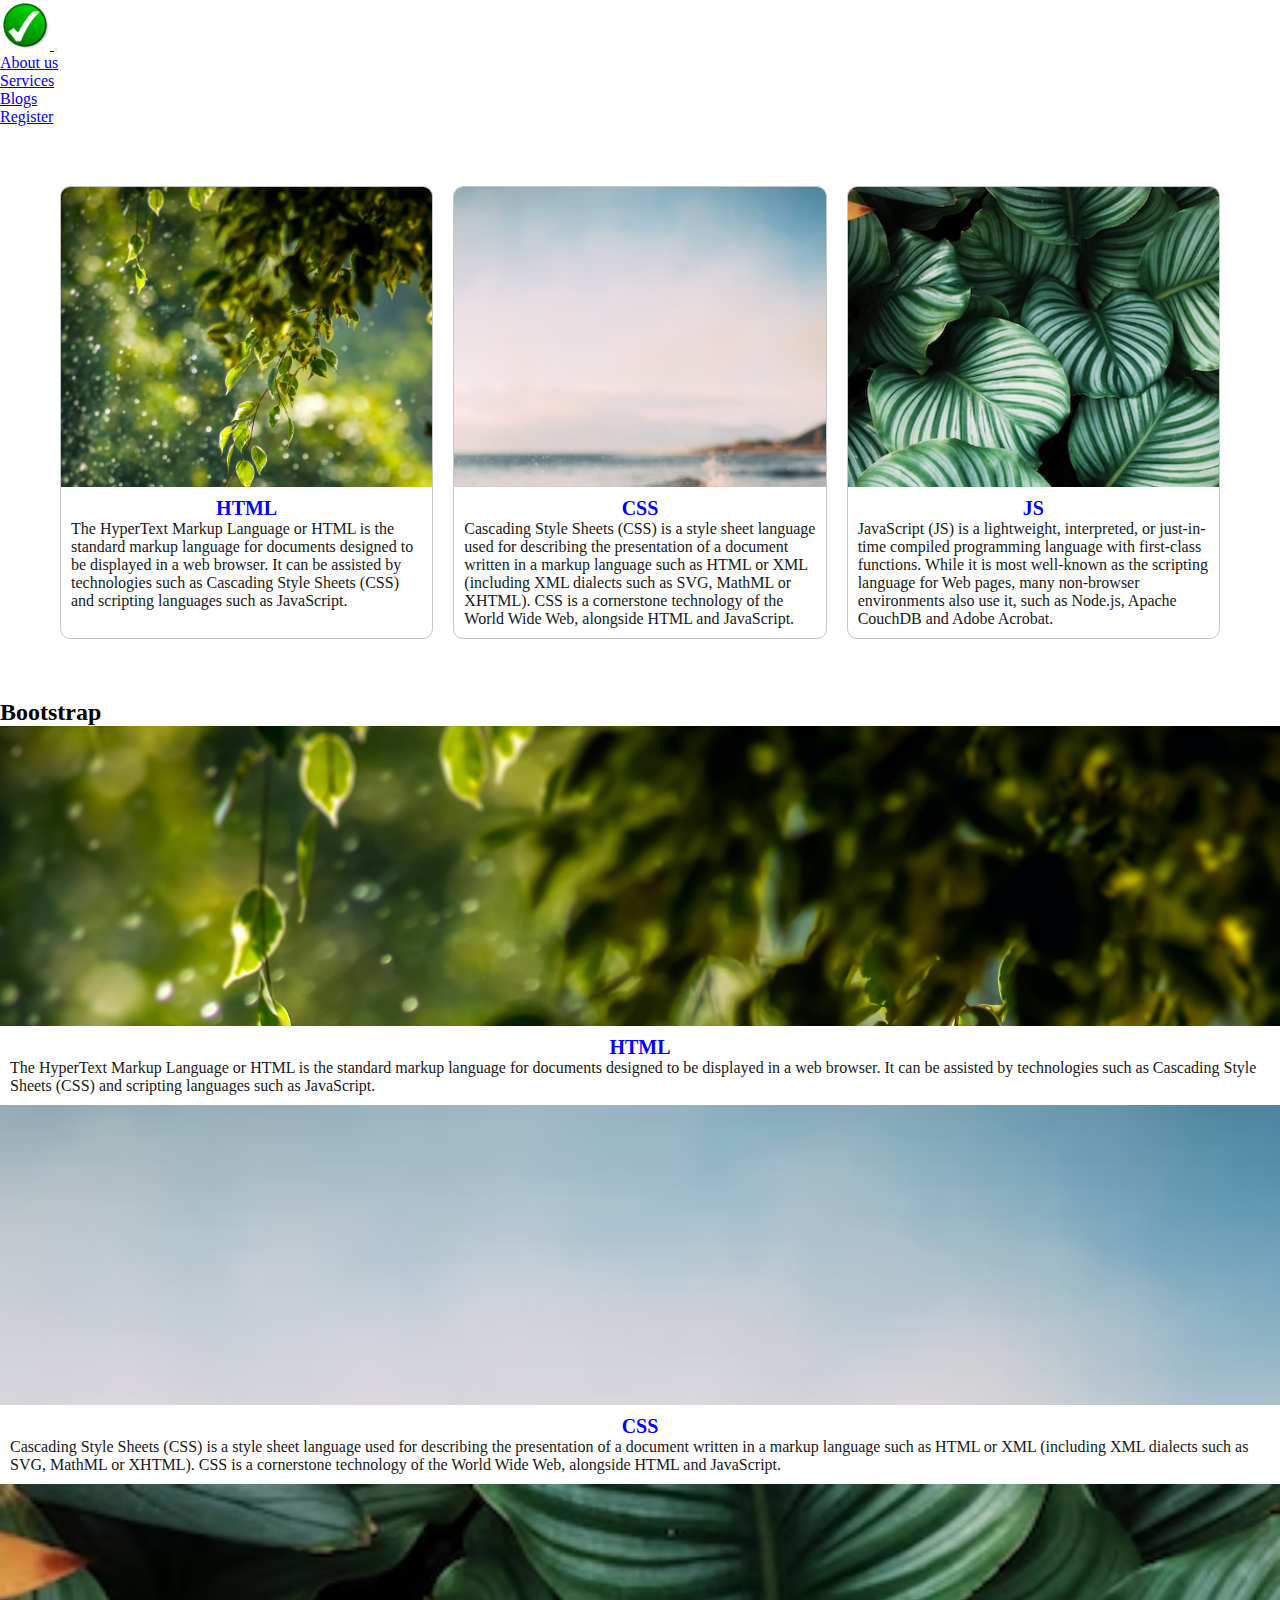
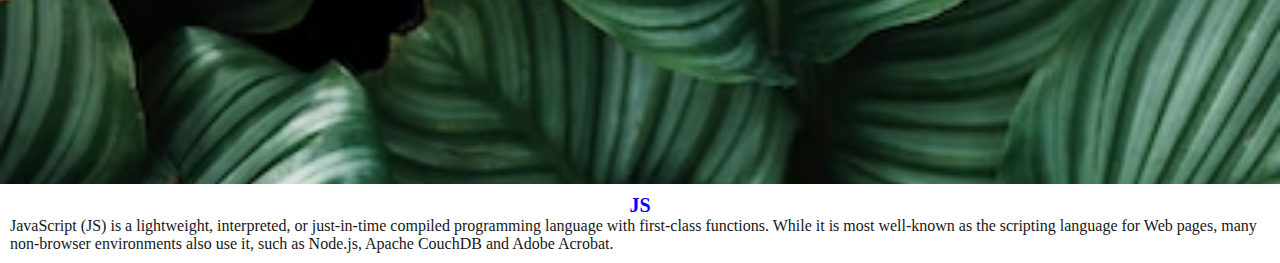
<file: index.html>
<!DOCTYPE html>
<html lang="en">
<head>
    <meta charset="UTF-8">
    <meta http-equiv="X-UA-Compatible" content="IE=edge">
    <meta name="viewport" content="width=device-width, initial-scale=1.0">
    <title>Coincent</title>
    <link rel="short icon" href ="images/icon.png" type ="image/x icon" >
    <!--Bootstrap CSS-->
    <link href="https://cdn.jsdelivr.net/npm/bootstrap@5.0.2/dist/css/bootstrap.min.css" rel="stylesheet" integrity="sha384-EVSTQN3/azprG1Anm3QDgpJLIm9Nao0Yz1ztcQTwFspd3yD65VohhpuuCOmLASjC" crossorigin="anonymous">
   
   <!--custom CSS-->
    <link rel="stylesheet" href="style.css">
    
</head>
<body>

    <nav class="navbar navbar-expand-lg navbar-light bg-light">
        <div class="container-fluid">
          <a class="navbar-brand" href="index.html">
            <img src="images/icon.png" width="50px" alt="logo">
          </a>
          <button class="navbar-toggler" type="button" data-bs-toggle="collapse" data-bs-target="#navbarSupportedContent" aria-controls="navbarSupportedContent" aria-expanded="false" aria-label="Toggle navigation">
            <span class="navbar-toggler-icon"></span>
          </button>
          <div class="collapse navbar-collapse" id="navbarNav">
            <ul class="navbar-nav">
              <li class="nav-item">
                <a class="nav-link active" aria-current="page" href="#">About us</a>
              </li>
              <li class="nav-item">
                <a class="nav-link" href="#">Services</a>
              </li>
              <li class="nav-item">
                <a class="nav-link" href="#"> Blogs </a>
               </li>
                  
              <li class="nav-item">

                <a class="nav-link" href="register.html">Register</a>
              </li>
            </ul>
            
          </div>
        </div>
      </nav>

    <!--without using bootstrap-->
     <div class="main-section">
        <div class="box">
            <div class="box-img">
                <img src="images/image2.jpg" width="100%" alt="">    
            </div>
            <div class="box-content">
                <h5>HTML</h5>
<p>The HyperText Markup Language or HTML is the standard markup language for documents designed to be displayed in a web browser. It can be assisted by technologies such as Cascading Style Sheets (CSS) and scripting languages such as JavaScript.</p>            </div>
        </div>  
        <div class="box">
            <div class="box-img">
                <img src="images/imagen3.avif" width="100%" alt="">    
            </div>
            <div class="box-content">
                <h5>CSS</h5>
<p>Cascading Style Sheets (CSS) is a style sheet language used for describing the presentation of a document written in a markup language such as HTML or XML (including XML dialects such as SVG, MathML or XHTML). CSS is a cornerstone technology of the World Wide Web, alongside HTML and JavaScript.</p>
            </div>
        </div>  
        <div class="box">
            <div class="box-img">
                <img src="images/imagen4.avif" width="100%" alt="">    
            </div>
            <div class="box-content">
                <h5>JS</h5>
                <p>JavaScript (JS) is a lightweight, interpreted, or just-in-time compiled programming language with first-class functions. While it is most well-known as the scripting language for Web pages, many non-browser environments also use it, such as Node.js, Apache CouchDB and Adobe Acrobat.</p>
            </div>
        </div>  
    </div>

    <!--By using Bootstrap-->
    <div class="container mb-5 ">
        <h2 class="text-center">Bootstrap</h2>
        <div class="row">
            <div class="col-4">
                <div class=":card mb-1">
                    <div class="box-img">
                        <img src="images/image2.jpg" width="100%" alt="">    
                    </div>
                    <div class="box-content">
                        <h5>HTML</h5>
                        <p>The HyperText Markup Language or HTML is the standard markup language for documents designed to be displayed in a web browser. It can be assisted by technologies such as Cascading Style Sheets (CSS) and scripting languages such as JavaScript.</p>
                    </div>    
                </div>
            </div>
            <div class="col-4">
                <div class=":card mb-1">
                    <div class="box-img">
                        <img src="images/imagen3.avif" width="100%" alt="">    
                    </div>
                    <div class="box-content">
                        <h5>CSS</h5>
                        <p>Cascading Style Sheets (CSS) is a style sheet language used for describing the presentation of a document written in a markup language such as HTML or XML (including XML dialects such as SVG, MathML or XHTML). CSS is a cornerstone technology of the World Wide Web, alongside HTML and JavaScript.</p>
                    </div>    
                </div>
            </div>
            <div class="col-4">
                <div class=":card mb-1">
                    <div class="box-img">
                        <img src="images/imagen4.avif" width="100%" alt="">    
                    </div>
                    <div class="box-content">
                        <h5>JS</h5>
                        <p>JavaScript (JS) is a lightweight, interpreted, or just-in-time compiled programming language with first-class functions. While it is most well-known as the scripting language for Web pages, many non-browser environments also use it, such as Node.js, Apache CouchDB and Adobe Acrobat.</p>
                    </div>    
                </div>
            </div>
        </div>
    </div>


   <!--jquerry-->
   <script src="https://cdnjs.cloudflare.com/ajax/libs/jquery/3.6.3/jquery.min.js" 
   integrity="sha512-STof4xm1wgkfm7heWqFJVn58Hm3EtS31XFaagaa8VMReCXAkQnJZ+jEy8PCC/iT18dFy95WcExNHFTqLyp72eQ==" crossorigin="anonymous" referrerpolicy="no-referrer">

   </script>
   <!--bootstrap js-->
   <script src="https://cdn.jsdelivr.net/npm/bootstrap@5.0.2/dist/js/bootstrap.bundle.min.js"
        integrity="sha384-MrcW6ZMFYlzcLA8Nl+NtUVF0sA7MsXsP1UyJoMp4YLEuNSfAP+JcXn/tWtIaxVXM" crossorigin="anonymous">
    </script>

</body>
</html>
</file>
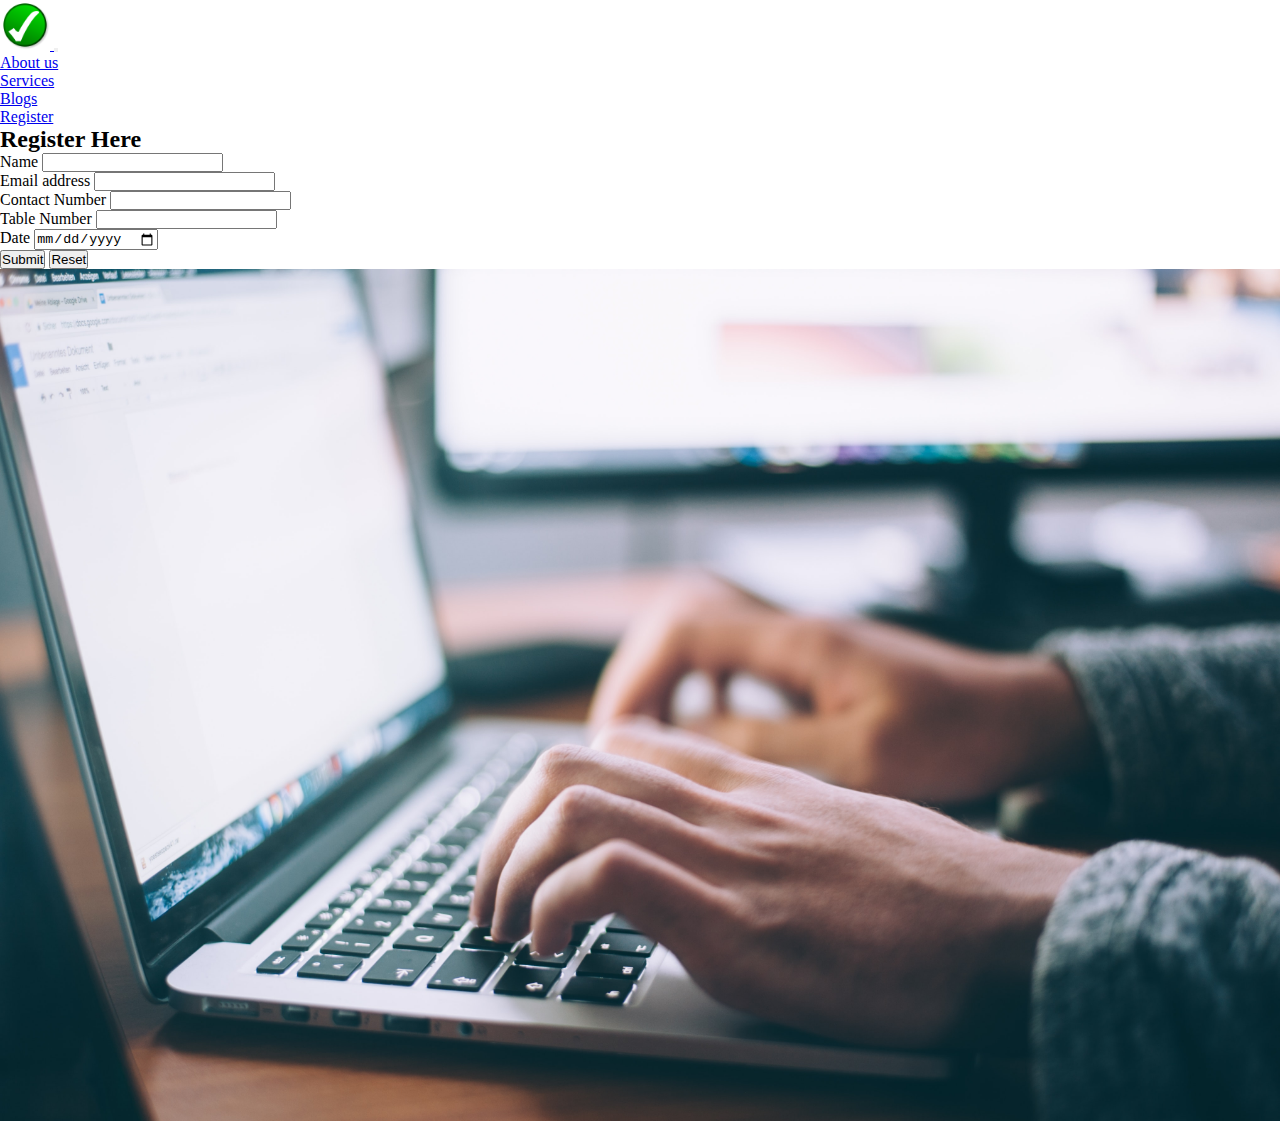
<file: register.html>
<!DOCTYPE html>
<html lang="en">
<head>
    <meta charset="UTF-8">
    <meta http-equiv="X-UA-Compatible" content="IE=edge">
    <meta name="viewport" content="width=device-width, initial-scale=1.0">
    <title>Coincent</title>
    <link rel="short icon" href ="images/icon.png" type ="image/x icon" >
    <!--Bootstrap CSS-->
    <link href="https://cdn.jsdelivr.net/npm/bootstrap@5.0.2/dist/css/bootstrap.min.css" rel="stylesheet" integrity="sha384-EVSTQN3/azprG1Anm3QDgpJLIm9Nao0Yz1ztcQTwFspd3yD65VohhpuuCOmLASjC" crossorigin="anonymous">
   
   <!--custom CSS-->
    <link rel="stylesheet" href="style.css">
    
</head>
<body>

    <nav class="navbar navbar-expand-lg navbar-light bg-light">
        <div class="container-fluid">
          <a class="navbar-brand" href="index.html">
            <img src="images/icon.png" width="50px" alt="logo">
          </a>
          <button class="navbar-toggler" type="button" data-bs-toggle="collapse" data-bs-target="#navbarSupportedContent" aria-controls="navbarSupportedContent" aria-expanded="false" aria-label="Toggle navigation">
            <span class="navbar-toggler-icon"></span>
          </button>
          <div class="collapse navbar-collapse" id="navbarNav">
            <ul class="navbar-nav">
              <li class="nav-item">
                <a class="nav-link active" aria-current="page" href="#">About us</a>
              </li>
              <li class="nav-item">
                <a class="nav-link" href="#">Services</a>
              </li>
              <li class="nav-item">
                <a class="nav-link" href="#"> Blogs </a>
               </li>
                  
              <li class="nav-item">
                <a class="nav-link" href="register.html">Register</a>
              </li>
            </ul>
            
          </div>
        </div>
      </nav>
     
      <div class="container mb-5 mt-5">
        <div class="row">
            <div class="col-md-5 pe-5">
                <h2>Register Here</h2>
                <form onsubmit="return validation()" name="Job portal-googlesheet" method="POST">
                    <div class="mb-3">
                        <label for="exampleInput1" class="form-label">Name</label>
                        <input type="text" name="Name" class="form-control" id="exampleInput1">
                        <span id="error-name" style="color:red; font: size 10px;"></span>
                      </div>
                    <div class="mb-3">
                      <label for="exampleInputEmail1" class="form-label">Email address</label>
                      <input type="email" name="Email Id" class="form-control" id="exampleInputEmail1">
                      <span id="error-email" style="color:red; font: size 10px;"></span>
                      
                    </div>
                    <div class="mb-3">
                        <label for="exampleInputNumber1" class="form-label">Contact Number</label>
                        <input type="number" name="Contact Number" class="form-control" id="exampleInputNumber1">
                        <span id="error-number" style="color:red; font: size 10px;"></span>
 
                    </div>
                    <div class="mb-3">
                      <label for="exampleInputNumber2" class="form-label">Table Number</label>
                      <input type="number" name="Table Number" class="form-control" id="exampleInputNumber2">
                    
                      <span id="error-table" style="color:red; font: size 10px;"></span>
                    </div>
                    <div class="mb-3">
                        <label for="exampleInputNumber3" class="form-label">Date</label>
                        <input type="Date" class="form-control" id="exampleInputNumber3">
                        <span id="error-date" style="color:red; font: size 10px;"></span>
 
                    </div>
                    <button type="submit" class="btn btn-primary">Submit</button>
                    <button type="reset" class="btn btn-warning">Reset</button>
                  </form>
            </div>
            <div class="col-md-6">
                <img src="images/image 1.jpg" width="100%" alt="register-image">
            </div>
        </div>
      </div>


      <!--jquerry-->
   <script src="https://cdnjs.cloudflare.com/ajax/libs/jquery/3.6.3/jquery.min.js" 
   integrity="sha512-STof4xm1wgkfm7heWqFJVn58Hm3EtS31XFaagaa8VMReCXAkQnJZ+jEy8PCC/iT18dFy95WcExNHFTqLyp72eQ==" crossorigin="anonymous" referrerpolicy="no-referrer">

   </script>
   <!--bootstrap js-->
   <script src="https://cdn.jsdelivr.net/npm/bootstrap@5.0.2/dist/js/bootstrap.bundle.min.js"
        integrity="sha384-MrcW6ZMFYlzcLA8Nl+NtUVF0sA7MsXsP1UyJoMp4YLEuNSfAP+JcXn/tWtIaxVXM" crossorigin="anonymous">
    </script>
    <script src="main.js"></script>

    <script>
        const scriptURL = 'https://script.google.com/macros/s/AKfycbzmk-ZX6vF2EmXVBbKRu7fH5VM4_k0hEu3umBDBNVxAB-du2ksastwu7-HaukP-kvUK/exec'
        const form = document.forms['Job portal-googlesheet']
        form.addEventListener('submit', e=> {
            e.preventDefault()
            fetch(scriptURL, {
                method: 'POST',
                body: new FormData(form)
            })
            .then(response =>alert(
                "Registered Successfully"
            ))
            .catch(error=> console.error('Error!',error.message))
        })
    </script>
</body>
</html>
</file>
<file: style.css>
*{
    padding:0;
    margin:0;
 }
 .navbar.collapse{
   flex-grow: 0;
 }
 .main-section{
    display: flex;
    padding: 50px;
 }   
 .main-section .box{
    width: 33.33%;
    margin: 10px;
    border: 1px solid #c6c6c6;
    border-radius: 10px;
    overflow: hidden;
 }
 .box-img{
   width: 100%;
   height: 300px;
   overflow: hidden;
 }
 .box-content{
   padding: 10px;
 }
 .box-content h5{
      font-size: 20px;
      color: blue;
      text-align: center;
 }
 .box-content p{
   opacity: 0.9;
 }
 @media  screen and (max-width:414px) {
   .main-section{
      display: block;
      padding: 50px;
   }   
   .main-section .box{
      width: 33.33%;
      
   }
 }
 @media(min-width: 500px) and (max-width: 850px){
   .box-img{
      height: 170px;
   }
   .box-img img{
      height: 100%;
   }
 }
</file>
